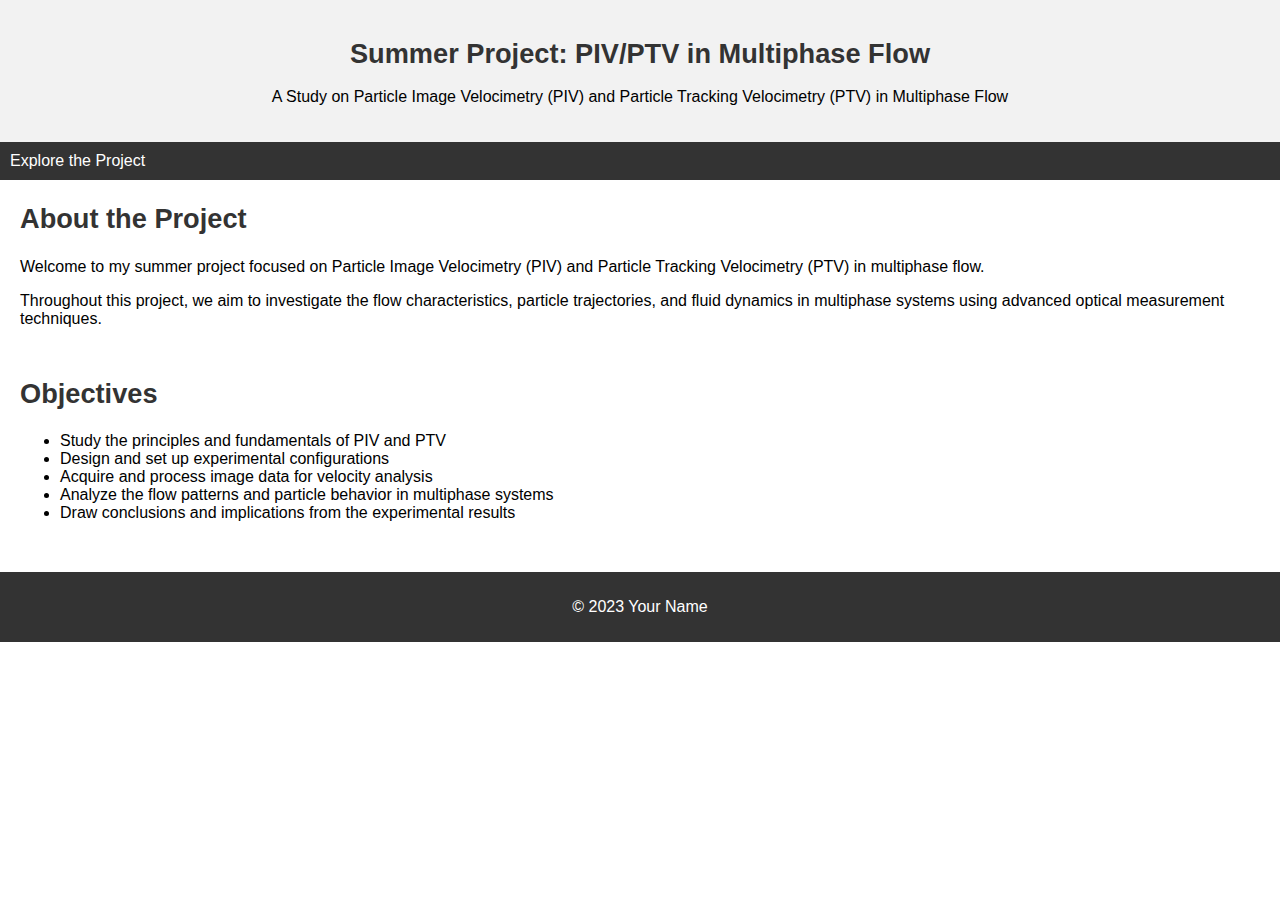
<file: frontPage.html>
<!DOCTYPE html>
<html>
<head>
  <title>Summer Project: PIV/PTV in Multiphase Flow</title>
  <link rel="stylesheet" href="styles.css"> <!-- External CSS file for styling -->
</head>
<body>
  <header>
    <h1>Summer Project: PIV/PTV in Multiphase Flow</h1>
    <p>A Study on Particle Image Velocimetry (PIV) and Particle Tracking Velocimetry (PTV) in Multiphase Flow</p>
  </header>
  
  <nav>
    <ul>
      <li><a href="poreLabProject.html">Explore the Project</a></li>
    </ul>
  </nav>
  
  <main>
    <section id="about">
      <h2>About the Project</h2>
      <p>Welcome to my summer project focused on Particle Image Velocimetry (PIV) and Particle Tracking Velocimetry (PTV) in multiphase flow.</p>
      <p>Throughout this project, we aim to investigate the flow characteristics, particle trajectories, and fluid dynamics in multiphase systems using advanced optical measurement techniques.</p>
    </section>
    
    <section id="objectives">
      <h2>Objectives</h2>
      <ul>
        <li>Study the principles and fundamentals of PIV and PTV</li>
        <li>Design and set up experimental configurations</li>
        <li>Acquire and process image data for velocity analysis</li>
        <li>Analyze the flow patterns and particle behavior in multiphase systems</li>
        <li>Draw conclusions and implications from the experimental results</li>
      </ul>
    </section>
  </main>
  
  <footer>
    <p>© 2023 Your Name</p>
  </footer>
</body>
</html>
</file>
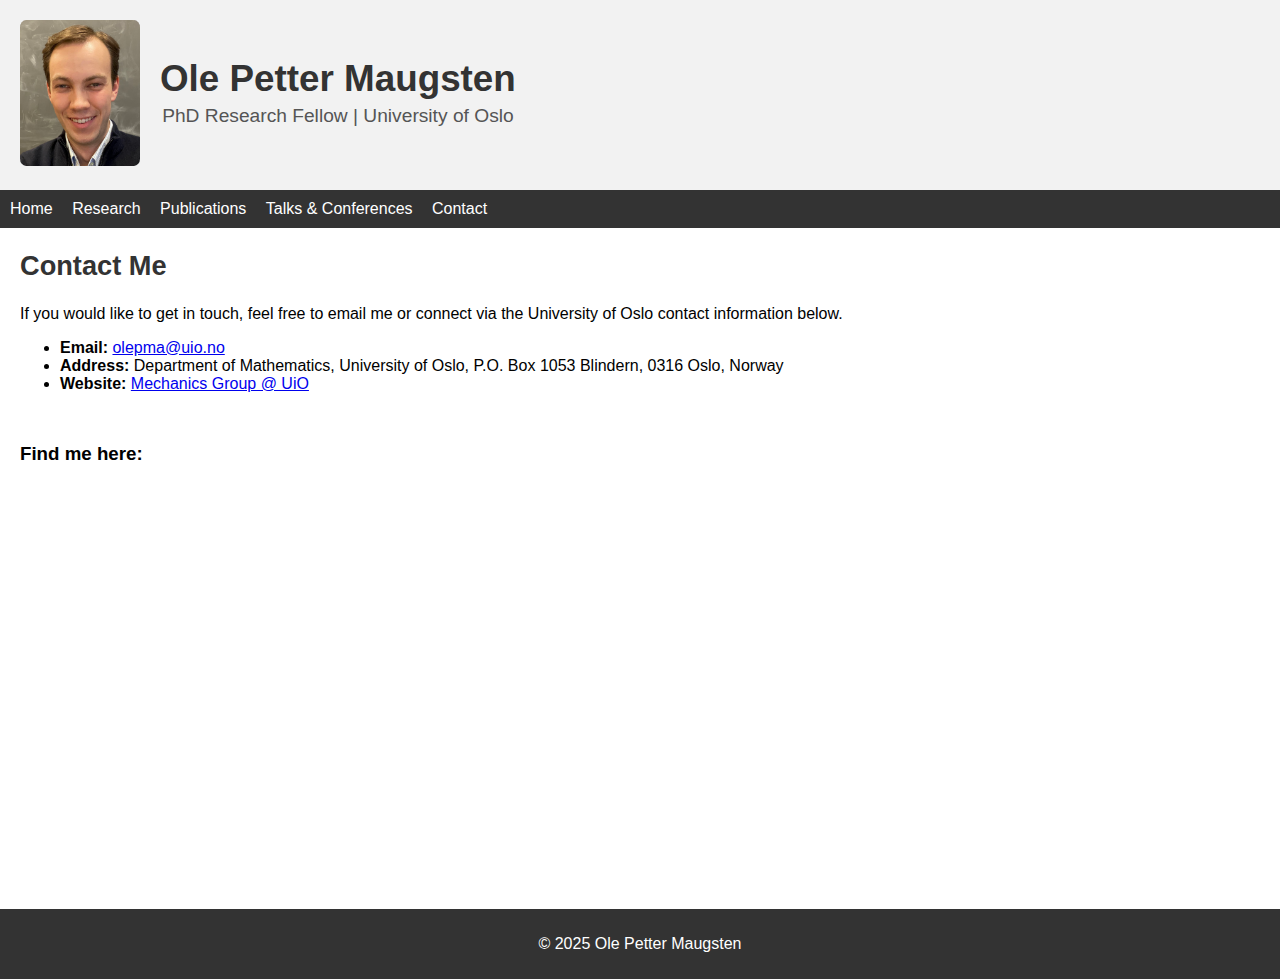
<file: contact/contact.html>
<!DOCTYPE html>
<html lang="en">
<head>
  <meta charset="UTF-8" />
  <meta name="viewport" content="width=device-width, initial-scale=1" />
  <meta name="description" content="Contact Ole Petter Maugsten, PhD Research Fellow in Fluid Mechanics." />
  <title>Contact - Ole Petter Maugsten</title>
  <link rel="stylesheet" href="/styles.css" />
</head>
<body>
  <header>
    <div class="header-content">
      <a href="/index.html">
        <img src="/IMG_9883.jpeg" alt="Ole Petter Maugsten" class="header-image" />
      </a>
      <div class="header-text">
        <h1>Ole Petter Maugsten</h1>
        <p>PhD Research Fellow | University of Oslo</p>
      </div>
    </div>
  </header>

  <nav>
    <ul>
      <li><a href="/index.html">Home</a></li>
      <li><a href="/research/research.html">Research</a></li>
      <li><a href="/publications/publications.html">Publications</a></li>
      <li><a href="/talksConferences/talksConferences.html">Talks & Conferences</a></li>
      <li><a href="/contact/contact.html">Contact</a></li>
    </ul>
  </nav>

  <main>
    <section>
      <h2>Contact Me</h2>
      <p>If you would like to get in touch, feel free to email me or connect via the University of Oslo contact information below.</p>

      <ul>
        <li><strong>Email:</strong> <a href="mailto:olepma@uio.no">olepma@uio.no</a></li>
        <li><strong>Address:</strong> Department of Mathematics, University of Oslo, P.O. Box 1053 Blindern, 0316 Oslo, Norway</li>
        <li><strong>Website:</strong> <a href="https://www.mn.uio.no/math/english/research/groups/mechanics/" target="_blank" rel="noopener">Mechanics Group @ UiO</a></li>
      </ul>
    </section>

    <h3>Find me here:</h3>
    <div style="width: 100%; max-width: 800px; margin: 20px auto;">
        <iframe 
        src="https://www.google.com/maps/embed?pb=!1m17!1m12!1m3!1d1172.5179145992458!2d10.720375494408168!3d59.93964209999999!2m3!1f0!2f0!3f0!3m2!1i1024!2i768!4f13.1!3m2!1m1!2zNTnCsDU2JzIyLjciTiAxMMKwNDMnMjMuOCJF!5e1!3m2!1sno!2sfr!4v1747942142937!5m2!1sno!2sfr" 
        width="100%" 
        height="400" 
        style="border:0;" 
        allowfullscreen="" 
        loading="lazy" 
        referrerpolicy="no-referrer-when-downgrade">
    </iframe>
    </div>


  </main>

  <footer>
    <p>© 2025 Ole Petter Maugsten</p>
  </footer>
</body>
</html>
</file>
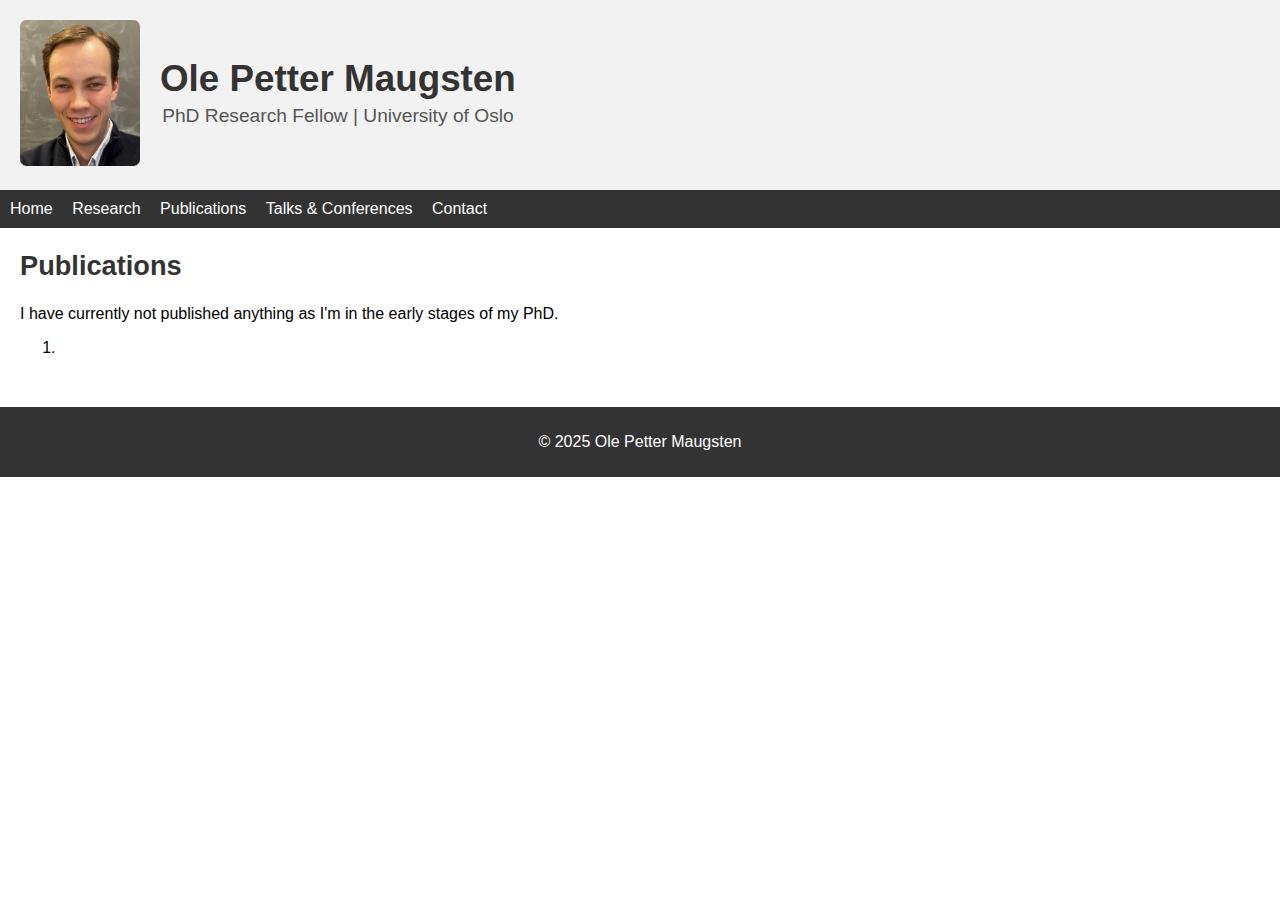
<file: publications/publications.html>
<!DOCTYPE html>
<html lang="en">
<head>
  <meta charset="UTF-8" />
  <meta name="viewport" content="width=device-width, initial-scale=1" />
  <meta name="description" content="Publications of Ole Petter Maugsten, PhD Research Fellow in Fluid Mechanics." />
  <title>Publications - Ole Petter Maugsten</title>
  <link rel="stylesheet" href="/styles.css" />
</head>
<body>
  <header>
    <div class="header-content">
      <a href="/index.html">
        <img src="/IMG_9883.jpeg" alt="Ole Petter Maugsten" class="header-image" />
      </a>
      <div class="header-text">
        <h1>Ole Petter Maugsten</h1>
        <p>PhD Research Fellow | University of Oslo</p>
      </div>
    </div>
  </header>

  <nav>
    <ul>
      <li><a href="/index.html">Home</a></li>
      <li><a href="/research/research.html">Research</a></li>
      <li><a href="/publications/publications.html">Publications</a></li>
      <li><a href="/talksConferences/talksConferences.html">Talks & Conferences</a></li>
      <li><a href="/contact/contact.html">Contact</a></li>
    </ul>
  </nav>

  <main>
    <section>
      <h2>Publications</h2>
      <p>I have currently not published anything as I'm in the early stages of my PhD.</p>
      <!-- Below is a selection of my peer-reviewed journal articles and conference papers. -->
      <ol>
        <li>
          <!-- <strong>Maugsten, O.P.</strong>, & Duck, D. (2025). Experimental study of CO<sub>2</sub> blowdown dynamics in inclined pipes. <em>Journal of Fluid Mechanics</em>, 950, A1–A25. <a href="https://doi.org/10.1017/jfm.2024.123" target="_blank" rel="noopener">DOI</a> -->
        </li>
      </ol>
    </section>
  </main>

  <footer>
    <p>© 2025 Ole Petter Maugsten</p>
  </footer>
</body>
</html>
</file>
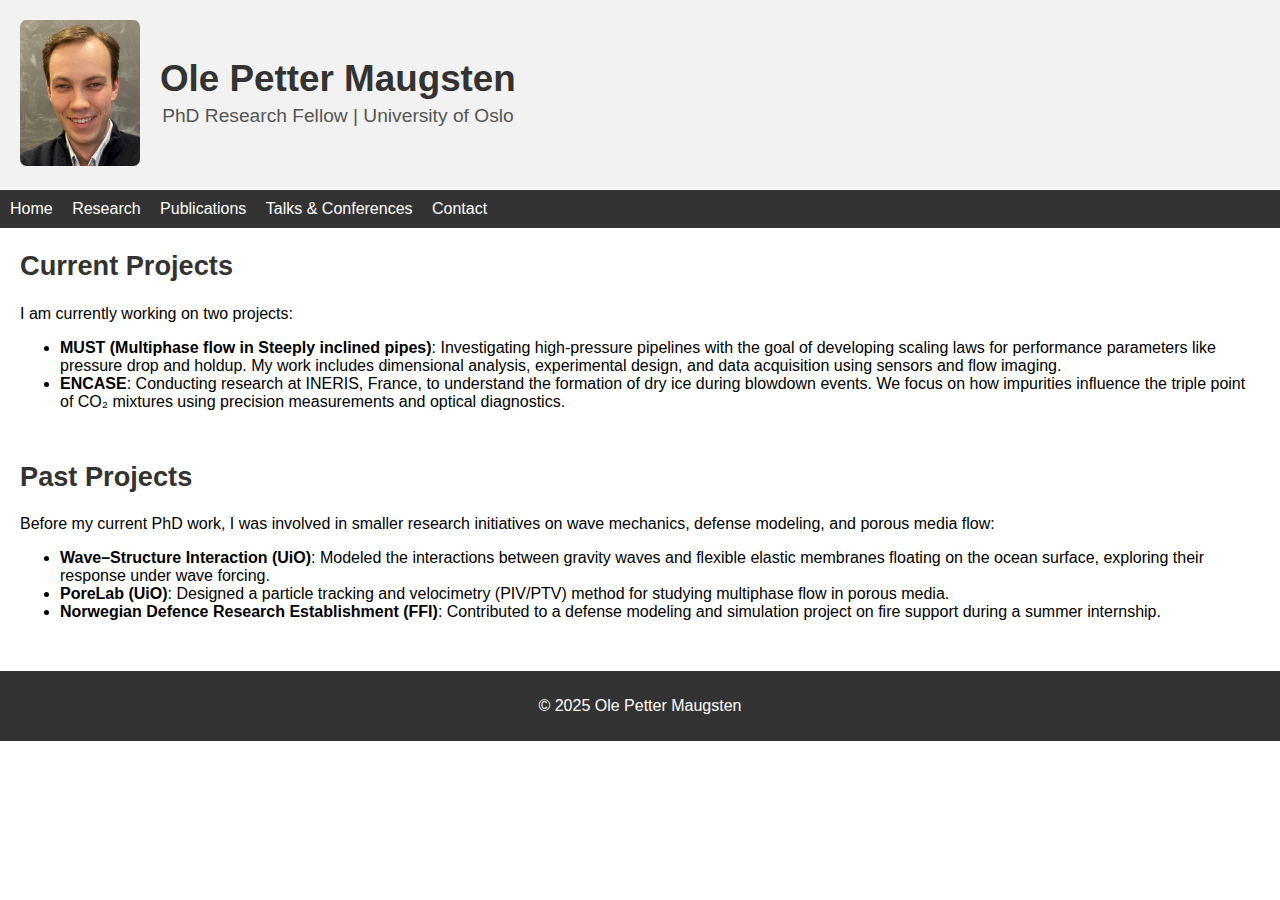
<file: research/research.html>
<!DOCTYPE html>
<html lang="en">
<head>
  <meta charset="UTF-8" />
  <meta name="viewport" content="width=device-width, initial-scale=1.0"/>
  <meta name="description" content="Research page of Ole Petter Maugsten, PhD candidate in multiphase flow at the University of Oslo." />
  <title>Research - Ole Petter Maugsten</title>
  <link rel="stylesheet" href="/styles.css" />
</head>
<body>
  <header>
    <div class="header-content">
      <a href="/index.html">
        <img src="/IMG_9883.jpeg" alt="Ole Petter Maugsten" class="header-image" />
      </a>
      <div class="header-text">
        <h1>Ole Petter Maugsten</h1>
        <p>PhD Research Fellow | University of Oslo</p>
      </div>
    </div>
  </header>

  <nav>
    <ul>
      <li><a href="/index.html">Home</a></li>
      <li><a href="/research/research.html">Research</a></li>
      <li><a href="/publications/publications.html">Publications</a></li>
      <li><a href="/talksConferences/talksConferences.html">Talks & Conferences</a></li>
      <li><a href="/contact/contact.html">Contact</a></li>
    </ul>
  </nav>

  <main>
    <!-- <section>
      <h2>Research Interests</h2>
      <p>
        My research focuses on the physics of <strong>multiphase flows</strong>, with applications in energy transport, industrial systems, and environmental fluid mechanics. I study flows where multiple fluid or solid phases interact — such as gas-liquid, liquid-liquid, or solid-fluid systems — under complex boundary conditions.
      </p>
      <p>
        My work integrates <strong>experiments, data analysis, and theoretical modeling</strong> to understand instabilities, transitions, and transport mechanisms in these systems. I'm particularly interested in:
      </p>
      <ul>
        <li>Transient and steady-state behavior in stratified and dispersed flows</li>
        <li>Interfacial instabilities and wave formation</li>
        <li>High-pressure CO₂ transport relevant to CCS pipelines</li>
        <li>Dry ice formation and phase transition dynamics during blowdown</li>
        <li>Heat and mass transfer in multiphase systems</li>
      </ul>
    </section> -->
  
    <section>
      <h2>Current Projects</h2>
      <p>
        I am currently working on two projects:
      </p>
      <ul>
        <li><strong>MUST (Multiphase flow in Steeply inclined pipes)</strong>: Investigating high-pressure pipelines with the goal of developing scaling laws for performance parameters like pressure drop and holdup. My work includes dimensional analysis, experimental design, and data acquisition using sensors and flow imaging.</li>
        <li><strong>ENCASE</strong>: Conducting research at INERIS, France, to understand the formation of dry ice during blowdown events. We focus on how impurities influence the triple point of CO₂ mixtures using precision measurements and optical diagnostics.</li>
      </ul>
    </section>
  
    <section>
      <h2>Past Projects</h2>
      <p>
        Before my current PhD work, I was involved in smaller research initiatives on wave mechanics, defense modeling, and porous media flow:
      </p>
      <ul>
        <li><strong>Wave–Structure Interaction (UiO)</strong>: Modeled the interactions between gravity waves and flexible elastic membranes floating on the ocean surface, exploring their response under wave forcing.</li>
        <li><strong>PoreLab (UiO)</strong>: Designed a particle tracking and velocimetry (PIV/PTV) method for studying multiphase flow in porous media.</li>
        <li><strong>Norwegian Defence Research Establishment (FFI)</strong>: Contributed to a defense modeling and simulation project on fire support during a summer internship.</li>
    </ul>
      
    </section>
  </main>
  

  <footer>
    <p>© 2025 Ole Petter Maugsten</p>
  </footer>
</body>
</html>
</file>
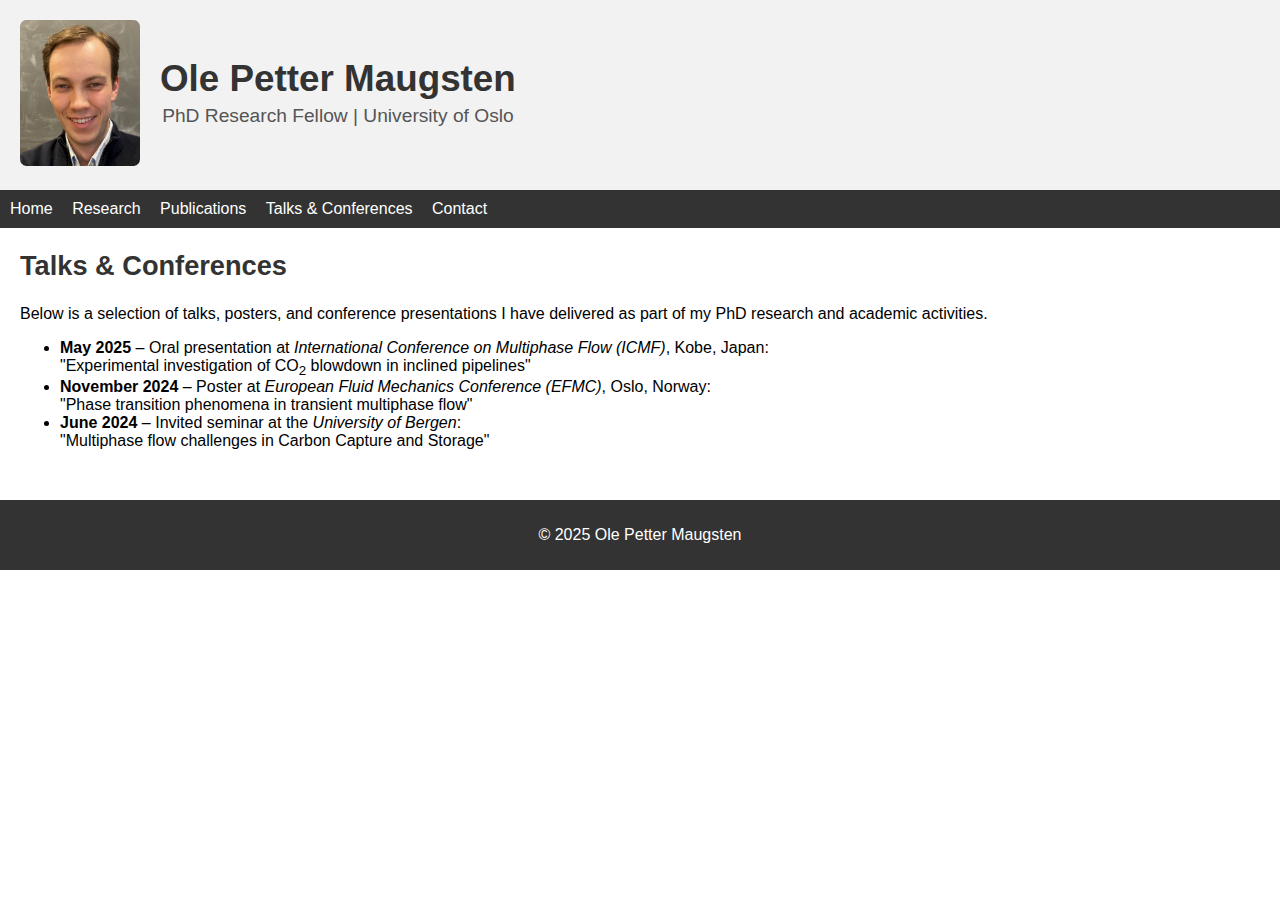
<file: talksConferences/talksConferences.html>
<!DOCTYPE html>
<html lang="en">
<head>
  <meta charset="UTF-8" />
  <meta name="viewport" content="width=device-width, initial-scale=1" />
  <meta name="description" content="Talks and conference presentations by Ole Petter Maugsten, PhD Research Fellow." />
  <title>Talks & Conferences - Ole Petter Maugsten</title>
  <link rel="stylesheet" href="../styles.css" />
</head>
<body>
  <header>
    <div class="header-content">
      <a href="/index.html">
        <img src="../IMG_9883.jpeg" alt="Ole Petter Maugsten" class="header-image" />
      </a>
      <div class="header-text">
        <h1>Ole Petter Maugsten</h1>
        <p>PhD Research Fellow | University of Oslo</p>
      </div>
    </div>
  </header>

  <nav>
    <ul>
      <li><a href="../index.html">Home</a></li>
      <li><a href="/research/research.html">Research</a></li>
      <li><a href="/publications/publications.html">Publications</a></li>
      <li><a href="/talksConferences/talksConferences.html">Talks & Conferences</a></li>
      <li><a href="/contact/contact.html">Contact</a></li>
    </ul>
  </nav>

  <main>
    <section>
      <h2>Talks & Conferences</h2>
      <p>
        Below is a selection of talks, posters, and conference presentations I have delivered as part of my PhD research and academic activities.
      </p>

      <ul>
        <li>
          <strong>May 2025</strong> – Oral presentation at <em>International Conference on Multiphase Flow (ICMF)</em>, Kobe, Japan: <br />
          "Experimental investigation of CO<sub>2</sub> blowdown in inclined pipelines"
        </li>
        <li>
          <strong>November 2024</strong> – Poster at <em>European Fluid Mechanics Conference (EFMC)</em>, Oslo, Norway: <br />
          "Phase transition phenomena in transient multiphase flow"
        </li>
        <li>
          <strong>June 2024</strong> – Invited seminar at the <em>University of Bergen</em>: <br />
          "Multiphase flow challenges in Carbon Capture and Storage"
        </li>
        <!-- Add more talks or posters here -->
      </ul>
    </section>
  </main>

  <footer>
    <p>© 2025 Ole Petter Maugsten</p>
  </footer>
</body>
</html>
</file>
<file: styles.css>
/* styles.css */

/* Global Styles */
body {
  font-family: Arial, sans-serif;
  margin: 0;
  padding: 0;
  font-size: 16px; /* Increase base font size */
}

header {
  background-color: #f2f2f2;
  padding: 20px;
  text-align: center;
}

.header-content {
  display: flex;
  align-items: center;
  justify-content: flex-start;
}

.header-image {
  width: 120px;
  height: auto;
  margin-right: 20px;
  max-width: 100%;  /* Ensure image doesn't exceed its container */
  border-radius: 5%; /* Optional: makes the image circular */
}

.header-text h1 {
  margin: 0;
  font-size: 2.3rem; /* Increase font size for header */
}

.header-text p {
  margin: 5px 0;
  font-size: 1.2rem; /* Increase font size for paragraph */
  color: #555;
}

nav {
  background-color: #333;
  color: #fff;
  padding: 10px;
}

nav ul {
  list-style-type: none;
  margin: 0;
  padding: 0;
}

nav ul li {
  display: inline;
  margin-right: 15px; /* Increase spacing between navigation items */
}

nav ul li a {
  color: #fff;
  text-decoration: none;
  font-size: 1.0rem; /* Increase font size for nav links */
}

nav ul li a:hover {
  text-decoration: underline;
}

main {
  margin: 20px;
}

section {
  margin-bottom: 50px; /* Increase space between sections */
}

h1, h2 {
  color: #333;
  font-size: 1.7rem; /* Increase font size for headers */
}

footer {
  background-color: #333;
  color: #fff;
  padding: 10px;
  text-align: center;
  font-size: 1.0rem; /* Increase font size for footer */
}

.centered-image-container {
  display: flex;
  justify-content: center;
  align-items: center;
  /* height: 100vh;  */
  /* This ensures the image is vertically centered in the viewport */
}

video {
  width: 640px; /* Adjust the width as needed */
  height: 360px; /* Adjust the height as needed */
  display: block;
  margin: 0 auto;
}

figcaption {
  font-style: italic;
  text-align: center;
  margin-top: 15px;
}

/* Media Queries */
@media (max-width: 768px) {
  header {
    padding: 10px;
  }

  nav {
    padding: 5px;
  }

  nav ul li {
    margin-right: 5px;
  }

  main {
    margin: 10px;
  }

  /* Stack header elements on smaller screens */
  .header-content {
    flex-direction: column;
    text-align: center;
  }

  .header-image {
    margin-bottom: 15px;
  }
}
</file>
